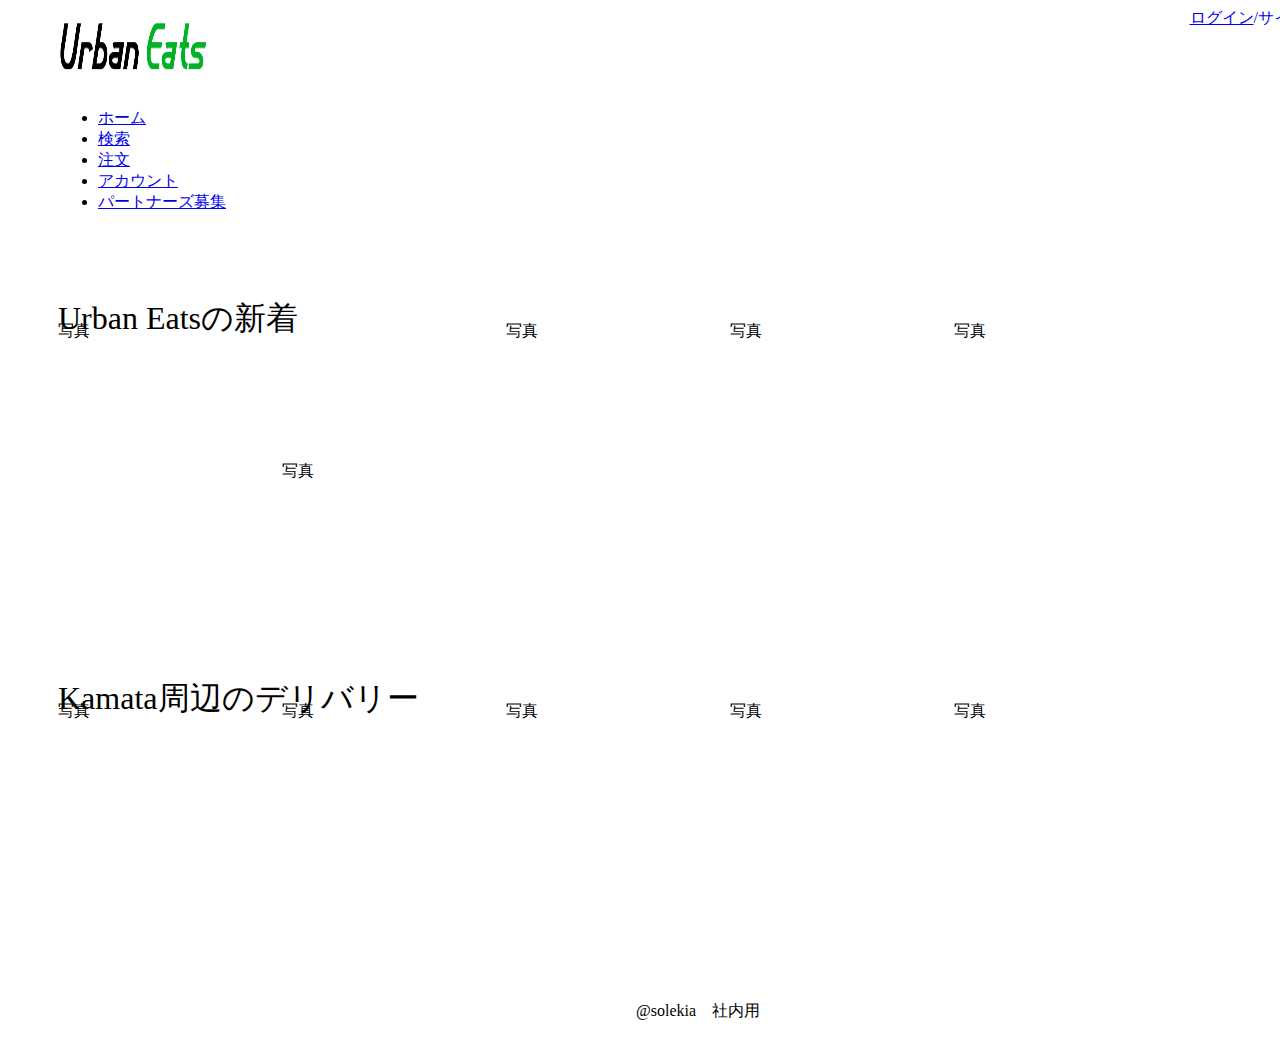
<file: Urban_eats-master/bin/main/templates/index.html>
<!DOCTYPE html>
<html>
  <head>
    <meta charset="utf-8">
    <meta name="viewport" content="width=device-width">
    <title>repl.it</title>
    <link href="style.css" rel="stylesheet" type="text/css" />
    <link rel="stylesheet" href="https://stackpath.bootstrapcdn.com/bootstrap/4.5.0/css/bootstrap.min.css" integrity="sha384-9aIt2nRpC12Uk9gS9baDl411NQApFmC26EwAOH8WgZl5MYYxFfc+NcPb1dKGj7Sk"
	 crossorigin="anonymous">
  </head>
  <body style="width:100%;padding-left:50px;padding-right:50px">
    <div class = "logo">
      <a href="index.html"><img style="width:150px;height:80px;overflow:hidden;"src="images/Logo.png" alt="">
      <a href="signIn.html">
      <span style="float:right">/サインイン</a><span style="float:right"><a href="logIn.html">ログイン</a>
    </div>
	<nav class="navbar navbar-expand-sm bg-dark navbar-dark">
	</nav>
  <ul class="nav nav-tabs">
		<li class="nav-item">
			<a class="nav-link active" href="index.html">ホーム</a>
		</li>
		<li class="nav-item">
			<a class="nav-link" href="search.html">検索</a>
		</li>
		<li class="nav-item">
			<a class="nav-link" href="#">注文</a>
		</li>
		<li class="nav-item">
			<a class="nav-link" href="account.html">アカウント</a>
		</li>
    <li class="nav-item">
			<a class="nav-link" href="#">パートナーズ募集</a>
		</li>
	</ul>	<br><br>

  <div class="wrapper" >
   <div class="item1"><p class="left">Urban Eatsの新着</p>
   </div>
    <div class="item2">写真
    </div>
    <div class="item3">写真
    </div>
    <div class="item4">写真
    </div>
    <div class="item5">写真
    </div>
    <div class="item6">写真
    </div>
    <div class="item7"><p class="left">Kamata周辺のデリバリー</p>
    </div>
    <div class="item8">写真
    </div>
    <div class="item9">写真
    </div>
    <div class="item10">写真
    </div>
    <div class="item11">写真
    </div>
    <div class="item12">写真
    </div>
  </div>
  <div class="footer">@solekia　社内用</div>
  
    <script src="script.js"></script>
    <script src="https://code.jquery.com/jquery-3.5.1.slim.min.js" integrity="sha384-DfXdz2htPH0lsSSs5nCTpuj/zy4C+OGpamoFVy38MVBnE+IbbVYUew+OrCXaRkfj"
	 crossorigin="anonymous">
	</script>
	<script src="https://cdn.jsdelivr.net/npm/popper.js@1.16.0/dist/umd/popper.min.js" integrity="sha384-Q6E9RHvbIyZFJoft+2mJbHaEWldlvI9IOYy5n3zV9zzTtmI3UksdQRVvoxMfooAo"
	 crossorigin="anonymous">
	</script>
	<script src="https://stackpath.bootstrapcdn.com/bootstrap/4.5.0/js/bootstrap.min.js" integrity="sha384-OgVRvuATP1z7JjHLkuOU7Xw704+h835Lr+6QL9UvYjZE3Ipu6Tp75j7Bh/kR0JKI"
	 crossorigin="anonymous">
	</script>
  </body>
</html>
</file>
<file: Urban_eats-master/bin/main/templates/style.css>
.wrapper{
  display: grid;
  grid-template-columns: repeat(5,200px);
  grid-template-rows: 32px 300px 32px 300px;
  grid-column-gap: 24px;
  grid-row-gap: 24px;
  justify-items: stretch;
  align-content: center;
}
.item1{
  grid-column-start: 1;
  grid-column-end: 5;
  grid-row-start: 1;
  grid-row-end: 2;
  justify-items: center,start;
  align-content: center,start;
}
.item2 {
  grid-column-start: 1;
  grid-column-end: 2;
  grid-row-start: 2;
  grid-row-end: 3;
  justify-items: center,start;
  align-content: center,start;
}
.item3{
  grid-column-start: 2;
  grid-column-end: 3;
  grid-row-start: 2;
  grid-row-end: 3;
  justify-items: start;
  align-content: center;
}
.item4{
  grid-column-start: 3;
  grid-column-end: 4;
  grid-row-start: 2;
  grid-row-end: 3;
  justify-items: center,start;
  align-content: center,start;
}
.item5{
  grid-column-start: 4;
  grid-column-end: 5;
  grid-row-start: 2;
  grid-row-end: 3;
  justify-items: center,start;
  align-content: center,start;
}
.item6{
  grid-column-start: 5;
  grid-column-end: 6;
  grid-row-start: 2;
  grid-row-end: 3;
  justify-items: center,start;
  align-content: center,start;
}
.item7{
  grid-column-start: 1;
  grid-column-end: 6;
  grid-row-start: 3;
  grid-row-end: 4;
  justify-items: start;
  align-content: start;
}
.item8{
  grid-column-start: 1;
  grid-column-end: 2;
  grid-row-start: 4;
  grid-row-end: 5;
  justify-items: start;
  align-content: start;
}
.item9{
  grid-column-start: 2;
  grid-column-end: 3;
  grid-row-start: 4;
  grid-row-end: 5;
  justify-items: start;
  align-content: start;
}
.item10{
  grid-column-start: 3;
  grid-column-end: 4;
  grid-row-start: 4;
  grid-row-end: 5;
  justify-items: start;
  align-content: start;
}
.item11{
  grid-column-start: 4;
  grid-column-end: 5;
  grid-row-start: 4;
  grid-row-end: 5;
  justify-items: start;
  align-content: start;
}
.item12{
  grid-column-start: 5;
  grid-column-end: 6;
  grid-row-start: 4;
  grid-row-end: 5;
  justify-items: start;
  align-content: start;
}
.logo{
  text-align: left;
  font-family: fantasy;
  font-size: 12pt;
}
.signin{
  text-align: right;
  font-family: fantasy;
  font-size: 24pt;
}
.left{
  text-align: left;
  font-family: fantasy;
  font-size: 24pt;
}

.footer{
  height: 30px; 
  width: 100%;
  text-align: center;
  font-family: serif;
}
.footer2{
  position:absolute;
  bottom: 0;
  height: 30px; 
  width: 100%;
  text-align: center;
  font-family: serif;
}
#center{
  position: absolute;
  left: 50%;
}
.f-container{
  display: flex;
  flex-direction: row;
  flex-wrap: wrap;
  justify-content: space-around;
  align-items: stretch;
}
</file>
